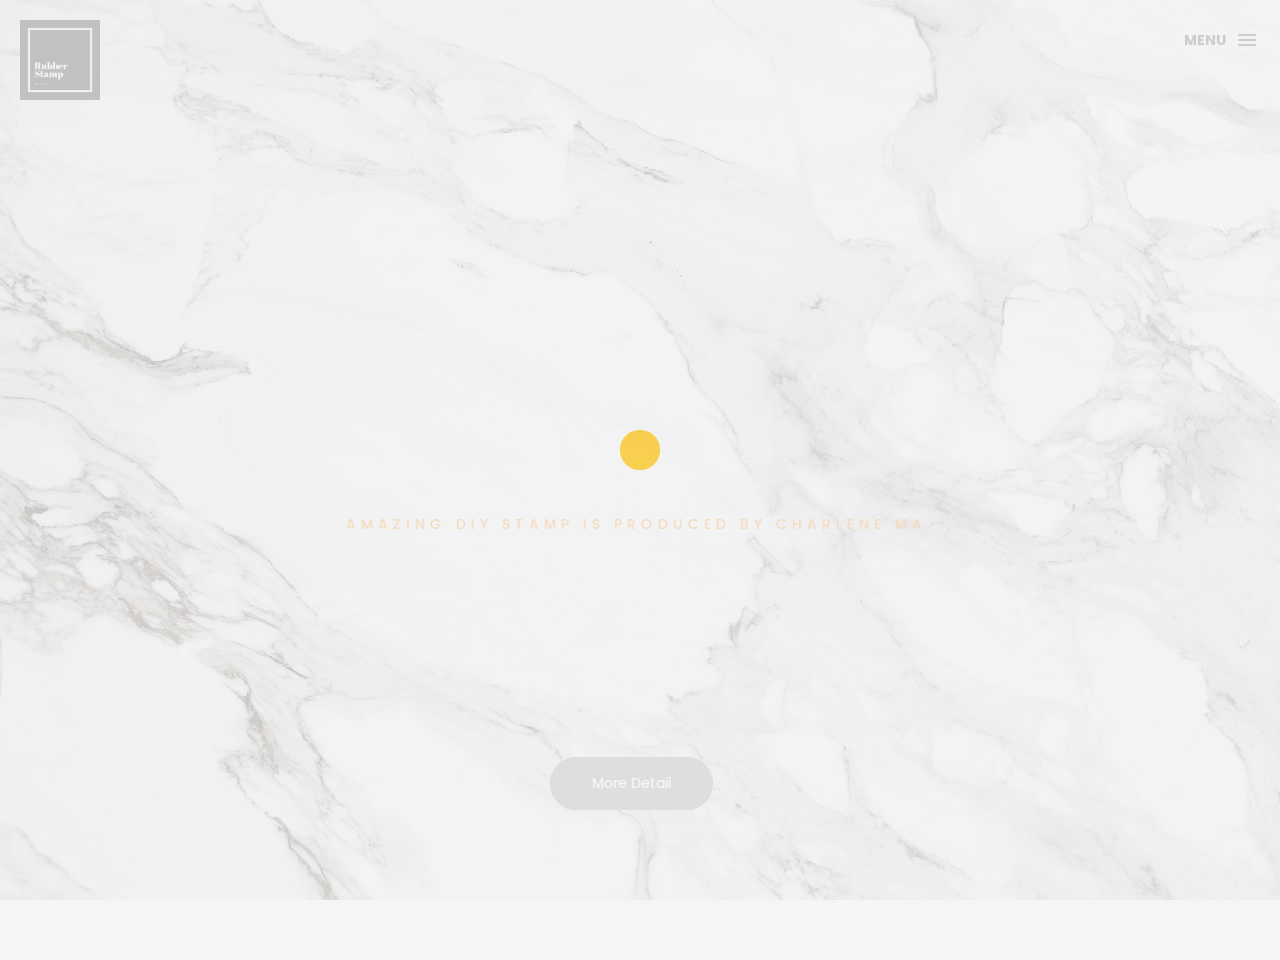
<file: index.html>
<!DOCTYPE html>

<!-- template:https://www.free-css.com/free-css-templates/page238/box  template2:https://html5up.net/overflow -->
<html lang="en">

				  
<head>
    <meta charset="utf-8">
    <meta http-equiv="X-UA-Compatible" content="IE=edge">
    <meta name="viewport" content="width=device-width, initial-scale=1">
    <!-- The above 3 meta tags *must* come first in the head; any other head content must come *after* these tags -->
    	<title>rubberstamp</title>
<body background="img/578416_marble-computer-wallpaper.jpg">

	 
   
    <link rel="icon" href="img/fav.png" type="image/x-icon">

    <!-- Bootstrap -->
    <link href="css/bootstrap.min.css" rel="stylesheet">
    <link href="ionicons/css/ionicons.min.css" rel="stylesheet">

    <!-- main css -->
    <link href="css/style.css" rel="stylesheet">


    <!-- modernizr -->
    <script src="js/modernizr.js"></script>

    <!-- HTML5 shim and Respond.js for IE8 support of HTML5 elements and media queries -->
    <!-- WARNING: Respond.js doesn't work if you view the page via file:// -->
    <!--[if lt IE 9]>
      <script src="https://oss.maxcdn.com/html5shiv/3.7.2/html5shiv.min.js"></script>
      <script src="https://oss.maxcdn.com/respond/1.4.2/respond.min.js"></script>
    <![endif]-->
</head>

<body>

    <!-- Preloader -->
    <div id="preloader">
        <div class="pre-container">
            <div class="spinner">
                <div class="double-bounce1"></div>
                <div class="double-bounce2"></div>
            </div>
        </div>
    </div>
    <!-- end Preloader -->

    <div class="container-fluid">
        <!-- box header -->
        <header class="box-header">
            <div class="box-logo">
                <a href="index.html"><img src="img/logo.png" width="80" alt="Logo"></a>
            </div>
            <!-- box-nav -->
            <a class="box-primary-nav-trigger" href="#0">
                <span class="box-menu-text">Menu</span><span class="box-menu-icon"></span>
            </a>
            <!-- box-primary-nav-trigger -->
        </header>
        <!-- end box header -->

        <!-- nav -->
        <nav>
            <ul class="box-primary-nav">
           <li><a href="index.html">Home</a> <em class="ion-ios-circle-filled color"></em></li>
                <li><a href="about.html">Intro</a></li>
               
              <li><a href="portfolio.html">My work</a></li>
				<li><a href="button.html">Steps and tools</a></li>
                <li><a href="contact.html">contact me</a></li>
				
				



               

                <li class="box-social"><a href="https://www.facebook.com/yanmhymama"><i class="ion-social-facebook"></i></a></li>
                <li class="box-social"><a href="https://www.instagram.com/cddvdvcdhk/"><i class="ion-social-instagram-outline"></i></a></li>
                
            </ul>
        </nav>
        <!-- end nav -->

        <!-- box-intro -->
        <section class="box-intro">
            <div class="table-cell">
                <h1 class="box-headline letters rotate-2">
                    <span class="box-words-wrapper">
                        <b class="is-visible">Rubber.</b>
                        <b>&nbsp;stamp.</b>
                        <b>&nbsp;Craft.</b>
                    </span>
		        </h1>
                <h5>Amazing DIY stamp is produced by charlene ma.</h5>
            </div>

        
        </section>
        <!-- end box-intro -->
    </div>

 

    <!-- footer -->
    <footer>
					<a href="about.html" class="button style2 scrolly-middle">More Detail</a>
				</footer>
    </footer>
    <!-- end footer -->

    <!-- back to top -->
    <a href="#0" class="cd-top"><i class="ion-android-arrow-up"></i></a>
    <!-- end back to top -->



    <!-- jQuery -->
    <script src="js/jquery-2.1.1.js"></script>
    <!--  plugins -->
    <script src="js/bootstrap.min.js"></script>
    <script src="js/menu.js"></script>
    <script src="js/animated-headline.js"></script>
    <script src="js/isotope.pkgd.min.js"></script>


    <!--  custom script -->
    <script src="js/custom.js"></script>

</body>

</html>
</file>
<file: css/style.css>
/*
* Box Theme
* Created by : Ahmed Eissa
* website : www.ahmedessa.net
* behance : https://www.behance.net/3essa
*/


/* Table of Content
==================================================
	- Google fonts & font family -
	- General -
    - typography -
    - Preloader -
	- Header -
    - box intro section -
    - Portfoilo section -
    - Footer -
    - About page -
    - Services page -
    - contact page -
    - Portfolio single page -
    - Responsive media queries -
*/


/* Google fonts & font family
==================================================*/

@import url(https://fonts.googleapis.com/css?family=Poppins:400,500,600,700);

/* General
==================================================*/

html,
body backgound
{
  background-repeat: no-repeat;
  background-size: auto;
}
body {
    height: 100%;
    font-family: 'Poppins', sans-serif;
    line-height: 1.8;
    color: #606060

}

.no-padding {
    padding-left: 0;
    padding-right: 0;
}

.no-padding [class^="col-"] {
    padding-left: 0;
    padding-right: 0;
}

.main-container {
    padding: 100px 0;
}

.center {
    text-align: center;
}

a {
    -webkit-transition: all .3s;
    transition: all .3s
}

.uppercase {
    text-transform: uppercase;
}

.h-30 {
    height: 30px
}

.h-10 {
    height: 10px
}

.color {
    color: #ffbf00;
    font-size: 11px;
}


/* typography
==================================================*/

h1 {
    color: #393939;
    font-size: 60px;
    text-transform: uppercase;
}

h3 {
    color: #393939;
}

h5 {
    color: #ffbf00;
}


/* preloader
==================================================*/

#preloader {
    position: fixed;
    top: 0;
    left: 0;
    right: 0;
    bottom: 0;
    background-color: #f5f5f5;
    /* change if the mask should be a color other than white */
    z-index: 1000;
    /* makes sure it stays on top */
}

.pre-container {
    position: absolute;
    left: 50%;
    top: 50%;
    bottom: auto;
    right: auto;
    -webkit-transform: translateX(-50%) translateY(-50%);
    transform: translateX(-50%) translateY(-50%);
    text-align: center;
}

.spinner {
    width: 40px;
    height: 40px;
    position: relative;
    margin: 100px auto;
}

.double-bounce1,
.double-bounce2 {
    width: 100%;
    height: 100%;
    border-radius: 50%;
    background-color: #ffbf00;
    opacity: 0.6;
    position: absolute;
    top: 0;
    left: 0;
    -webkit-animation: bounce 2.0s infinite ease-in-out;
    animation: bounce 2.0s infinite ease-in-out;
}

.double-bounce2 {
    -webkit-animation-delay: -1.0s;
    animation-delay: -1.0s;
}

@-webkit-keyframes bounce {
    0%,
    100% {
        -webkit-transform: scale(0.0)
    }
    50% {
        -webkit-transform: scale(1.0)
    }
}

@keyframes bounce {
    0%,
    100% {
        transform: scale(0.0);
        -webkit-transform: scale(0.0);
    }
    50% {
        transform: scale(1.0);
        -webkit-transform: scale(1.0);
    }
}


/* headr
==================================================*/

.box-header {
    position: absolute;
    top: 0;
    left: 0;
    background: rgba(255, 255, 255, 0.95);
    height: 50px;
    width: 100%;
    z-index: 3;
    box-shadow: 0 1px 2px rgba(0, 0, 0, 0.3);
    -webkit-font-smoothing: antialiased;
    -moz-osx-font-smoothing: grayscale;
}

.box-header {
    height: 80px;
    background: transparent;
    box-shadow: none;
}

.box-header {
    -webkit-transition: background-color 0.3s;
    transition: background-color 0.3s;
    -webkit-transform: translate3d(0, 0, 0);
    transform: translate3d(0, 0, 0);
    -webkit-backface-visibility: hidden;
    backface-visibility: hidden;
}

.box-header.is-fixed {
    position: fixed;
    top: -80px;
    background-color: rgba(255, 255, 255, 0.96);
    -webkit-transition: -webkit-transform 0.3s;
    transition: -webkit-transform 0.3s;
    transition: transform 0.3s;
    transition: transform 0.3s, -webkit-transform 0.3s;
}

.box-header.is-visible {
    -webkit-transform: translate3d(0, 100%, 0);
    transform: translate3d(0, 100%, 0);
}

.box-header.menu-is-open {
    background-color: #F08600;
}

.box-logo {
    display: block;
    padding: 20px;
}

.box-primary-nav-trigger {
    position: absolute;
    right: 0;
    top: 0;
    height: 100%;
    width: 50px;
    background-color: #fff;
}

.box-primary-nav-trigger .box-menu-text {
    color: #393939;
    text-transform: uppercase;
    font-weight: 700;
    display: none;
}

.box-primary-nav-trigger .box-menu-icon {
    display: inline-block;
    position: absolute;
    left: 50%;
    top: 50%;
    bottom: auto;
    right: auto;
    -webkit-transform: translateX(-50%) translateY(-50%);
    transform: translateX(-50%) translateY(-50%);
    width: 18px;
    height: 2px;
    background-color: #393939;
    -webkit-transition: background-color 0.3s;
    transition: background-color 0.3s;
    list-style: none;
}

.box-primary-nav-trigger .box-menu-icon::before,
.box-primary-nav-trigger .box-menu-icon:after {
    content: '';
    width: 100%;
    height: 100%;
    position: absolute;
    background-color: #393939;
    right: 0;
    -webkit-transition: -webkit-transform .3s, top .3s, background-color 0s;
    -webkit-transition: top .3s, background-color 0s, -webkit-transform .3s;
    transition: top .3s, background-color 0s, -webkit-transform .3s;
    transition: transform .3s, top .3s, background-color 0s;
    transition: transform .3s, top .3s, background-color 0s, -webkit-transform .3s;
}

.box-primary-nav-trigger .box-menu-icon::before {
    top: -5px;
}

.box-primary-nav-trigger .box-menu-icon::after {
    top: 5px;
}

.box-primary-nav-trigger .box-menu-icon.is-clicked {
    background-color: rgba(255, 255, 255, 0);
}

.box-primary-nav-trigger .box-menu-icon.is-clicked::before,
.box-primary-nav-trigger .box-menu-icon.is-clicked::after {
    background-color: 393939;
}

.box-primary-nav-trigger .box-menu-icon.is-clicked::before {
    top: 0;
    -webkit-transform: rotate(135deg);
    transform: rotate(135deg);
}

.box-primary-nav-trigger .box-menu-icon.is-clicked::after {
    top: 0;
    -webkit-transform: rotate(225deg);
    transform: rotate(225deg);
}

.box-primary-nav-trigger {
    width: 100px;
    padding-left: 1em;
    background-color: transparent;
    height: 30px;
    line-height: 30px;
    right: 10px;
    top: 50%;
    bottom: auto;
    -webkit-transform: translateY(-50%);
    transform: translateY(-50%);
}

.box-primary-nav-trigger .box-menu-text {
    display: inline-block;
}

.box-primary-nav-trigger .box-menu-icon {
    left: auto;
    right: 1em;
    -webkit-transform: translateX(0) translateY(-50%);
    transform: translateX(0) translateY(-50%);
}

.box-primary-nav {
    position: fixed;
    left: 0;
    top: 0;
    height: 100%;
    width: 100%;
    background: rgba(0, 0, 0, 0.96);
    z-index: 2;
    text-align: center;
    padding: 50px 0;
    -webkit-backface-visibility: hidden;
    backface-visibility: hidden;
    overflow: auto;
    -webkit-overflow-scrolling: touch;
    -webkit-transform: translateY(-100%);
    transform: translateY(-100%);
    -webkit-transition-property: -webkit-transform;
    transition-property: -webkit-transform;
    transition-property: transform;
    transition-property: transform, -webkit-transform;
    -webkit-transition-duration: 0.4s;
    transition-duration: 0.4s;
    list-style: none;
}

.box-primary-nav li {
    font-size: 22px;
    font-size: 1.375rem;
    font-weight: 300;
    -webkit-font-smoothing: antialiased;
    -moz-osx-font-smoothing: grayscale;
    margin: .2em 0;
    text-transform: capitalize;
}

.box-primary-nav a {
    display: inline-block;
    padding: .4em 1em;
    border-radius: 0.25em;
    -webkit-transition: all 0.2s;
    transition: all 0.2s;
    color: #fff;
    text-decoration: none;
    font-weight: bold;
}
.box-primary-nav a:focus {
    outline: none;
}

.no-touch .box-primary-nav a:hover {
    text-decoration: none;
    color: #ddd;
}

.box-primary-nav .box-label {
    color: #ffbf00;
    text-transform: uppercase;
    font-weight: 700;
    font-size: 17px;
    margin: 2.4em 0 .8em;
}

.box-primary-nav .box-social {
    display: inline-block;
    margin: 10px .4em;
}

.box-primary-nav .box-social a {
    width: 30px;
    height: 30px;
    padding: 0;
    font-size: 30px
}

.box-primary-nav.is-visible {
    -webkit-transform: translateY(0);
    transform: translateY(0);
}

.box-primary-nav {
    padding: 150px 0 0;
}

.box-primary-nav li {
    font-size: 18px;
}


/* box-intro
==================================================*/

.box-intro {
    text-align: center;
    display: table;
    height: 100vh;
    width: 100%;
}

.box-intro .table-cell {
    display: table-cell;
    vertical-align: middle;
}

.box-intro em {
    font-style: normal;
    text-transform: uppercase
}

b i:last-child {
    color: #ffbf00 !important;
}

.box-intro h5 {
    letter-spacing: 5px;
    text-transform: uppercase;
    color: #F08600;
    line-height: 1.7;
}


/* mouse effect */

.mouse {
    position: absolute;
    width: 22px;
    height: 42px;
    bottom: 40px;
    left: 50%;
    margin-left: -12px;
    border-radius: 15px;
    border: 2px solid #888;
    -webkit-animation: intro 1s;
    animation: intro 1s;
}

.scroll {
    display: block;
    width: 3px;
    height: 3px;
    margin: 6px auto;
    border-radius: 4px;
    background: #888;
    -webkit-animation: finger 2s infinite;
    animation: finger 2s infinite;
}

@-webkit-keyframes intro {
    0% {
        opacity: 0;
        -webkit-transform: translateY(40px);
        transform: translateY(40px);
    }
    100% {
        opacity: 1;
        -webkit-transform: translateY(0);
        transform: translateY(0);
    }
}

@keyframes intro {
    0% {
        opacity: 0;
        -webkit-transform: translateY(40px);
        transform: translateY(40px);
    }
    100% {
        opacity: 1;
        -webkit-transform: translateY(0);
        transform: translateY(0);
    }
}

@-webkit-keyframes finger {
    0% {
        opacity: 1;
    }
    100% {
        opacity: 0;
        -webkit-transform: translateY(20px);
        transform: translateY(20px);
    }
}

@keyframes finger {
    0% {
        opacity: 1;
    }
    100% {
        opacity: 0;
        -webkit-transform: translateY(20px);
        transform: translateY(20px);
    }
}


/* text rotate */

.box-headline {
    font-size: 130px;
    line-height: 1.0;
}

.box-words-wrapper {
    display: inline-block;
    position: relative;
}

.box-words-wrapper b {
    display: inline-block;
    position: absolute;
    white-space: nowrap;
    left: 0;
    top: 0;
}

.box-words-wrapper b.is-visible {
    position: relative;
}

.no-js .box-words-wrapper b {
    opacity: 0;
}

.no-js .box-words-wrapper b.is-visible {
    opacity: 1;
}

.box-headline.rotate-2 .box-words-wrapper {
    -webkit-perspective: 300px;
    perspective: 300px;
}

.box-headline.rotate-2 i,
.box-headline.rotate-2 em {
    display: inline-block;
    -webkit-backface-visibility: hidden;
    backface-visibility: hidden;
}

.box-headline.rotate-2 b {
    opacity: 0;
}

.box-headline.rotate-2 i {
    -webkit-transform-style: preserve-3d;
    transform-style: preserve-3d;
    -webkit-transform: translateZ(-20px) rotateX(90deg);
    transform: translateZ(-20px) rotateX(90deg);
    opacity: 0;
}

.is-visible .box-headline.rotate-2 i {
    opacity: 1;
}

.box-headline.rotate-2 i.in {
    -webkit-animation: box-rotate-2-in 0.4s forwards;
    animation: box-rotate-2-in 0.4s forwards;
}

.box-headline.rotate-2 i.out {
    -webkit-animation: box-rotate-2-out 0.4s forwards;
    animation: box-rotate-2-out 0.4s forwards;
}

.box-headline.rotate-2 em {
    -webkit-transform: translateZ(20px);
    transform: translateZ(20px);
}

.no-csstransitions .box-headline.rotate-2 i {
    -webkit-transform: rotateX(0deg);
    transform: rotateX(0deg);
    opacity: 0;
}

.no-csstransitions .box-headline.rotate-2 i em {
    -webkit-transform: scale(1);
    transform: scale(1);
}

.no-csstransitions .box-headline.rotate-2 .is-visible i {
    opacity: 1;
}

@-webkit-keyframes box-rotate-2-in {
    0% {
        opacity: 0;
        -webkit-transform: translateZ(-20px) rotateX(90deg);
    }
    60% {
        opacity: 1;
        -webkit-transform: translateZ(-20px) rotateX(-10deg);
    }
    100% {
        opacity: 1;
        -webkit-transform: translateZ(-20px) rotateX(0deg);
    }
}

@keyframes box-rotate-2-in {
    0% {
        opacity: 0;
        -webkit-transform: translateZ(-20px) rotateX(90deg);
        transform: translateZ(-20px) rotateX(90deg);
    }
    60% {
        opacity: 1;
        -webkit-transform: translateZ(-20px) rotateX(-10deg);
        transform: translateZ(-20px) rotateX(-10deg);
    }
    100% {
        opacity: 1;
        -webkit-transform: translateZ(-20px) rotateX(0deg);
        transform: translateZ(-20px) rotateX(0deg);
    }
}

@-webkit-keyframes box-rotate-2-out {
    0% {
        opacity: 1;
        -webkit-transform: translateZ(-20px) rotateX(0);
    }
    60% {
        opacity: 0;
        -webkit-transform: translateZ(-20px) rotateX(-100deg);
    }
    100% {
        opacity: 0;
        -webkit-transform: translateZ(-20px) rotateX(-90deg);
    }
}

@keyframes box-rotate-2-out {
    0% {
        opacity: 1;
        -webkit-transform: translateZ(-20px) rotateX(0);
        transform: translateZ(-20px) rotateX(0);
    }
    60% {
        opacity: 0;
        -webkit-transform: translateZ(-20px) rotateX(-100deg);
        transform: translateZ(-20px) rotateX(-100deg);
    }
    100% {
        opacity: 0;
        -webkit-transform: translateZ(-20px) rotateX(-90deg);
        transform: translateZ(-20px) rotateX(-90deg);
    }
}


/* portfolio section
==================================================*/

.portfolio .categories-grid span {
    font-size: 30px;
    margin-bottom: 30px;
    display: inline-block;
}

.portfolio .categories-grid .categories ul li {
    list-style: none;
    margin: 20px 0;
}

.portfolio .categories-grid .categories ul li a {
    display: inline-block;
    color: #60606e;
    padding: 0 10px;
    margin: 0 10px;
    -webkit-transition: all .2s ease-in-out .2s;
    transition: all .2s ease-in-out .2s;
}

.portfolio .categories-grid .categories ul li a:hover,
.portfolio .categories-grid .categories ul li a:focus {
    text-decoration: none;
}

.portfolio .categories-grid .categories ul li a.active {
    margin-left: 0;
    background-color: #4B4B4B;
    padding: 0px 20px;
    color: white;
    border-radius: 25px;
    text-decoration: none;
}

.portfolio_filter {
    padding-left: 0;
}

.portfolio_item {
    position: relative;
    overflow: hidden;
    display: block;
}

.portfolio_item .portfolio_item_hover {
    position: absolute;
    top: 0px;
    left: 0px;
    height: 100%;
    width: 100%;
    background-color: rgba(0, 0, 0, .8);
    -webkit-transform: translate(-100%);
    transform: translate(-100%);
    opacity: 0;
    -webkit-transition: all .2s ease-in-out;
    transition: all .2s ease-in-out;
}

.portfolio_item .portfolio_item_hover .item_info {
    text-align: center;
    position: absolute;
    top: 50%;
    left: 50%;
    -webkit-transform: translate(-50%, -50%);
    transform: translate(-50%, -50%);
    padding: 10px;
    width: 100%;
    font-weight: bold;
}

.portfolio_item .portfolio_item_hover .item_info span {
    display: block;
    color: #fff;
    font-size: 18px;
    -webkit-transform: translateX(-100px);
    transform: translateX(-100px);
    -webkit-transition: all .2s ease-in-out .2s;
    transition: all .2s ease-in-out .2s;
    opacity: 0;
}

.portfolio_item .portfolio_item_hover .item_info em {
    font-style: normal;
    display: inline-block;
    background-color: #ffbf00;
    padding: 5px 20px;
    border-radius: 25px;
    color: #333;
    margin-top: 10px;
    -webkit-transform: translateX(-100px);
    transform: translateX(-100px);
    -webkit-transition: all .3s ease-in-out .3s;
    transition: all .3s ease-in-out .3s;
    opacity: 0;
    font-size: 10px;
    letter-spacing: 2px;
}

.portfolio_item:hover .portfolio_item_hover {
    opacity: 1;
    -webkit-transform: translateX(0);
    transform: translateX(0);
}

.portfolio_item:hover .item_info em,
.portfolio_item:hover .item_info span {
    opacity: 1;
    -webkit-transform: translateX(0);
    transform: translateX(0);
}

.portfolio .categories-grid .categories ul li {
    float: left;
}

.portfolio .categories-grid .categories ul li a {
    padding: 0 10px;
    -webkit-transition: all .2s ease-in-out .2s;
    transition: all .2s ease-in-out .2s;
}

.portfolio_filter {
    padding-left: 0;
    display: inline-block;
    margin: 0 auto;
    text-align: center;
    margin-bottom: 50px;
}

.portfolio-inner {
    padding-bottom: 0 !important;
    padding-top: 55px;
}


/* footer
==================================================*/

footer {
    padding: 30px 0;
    text-align: center;
    background: #f5f5f5
}

.copyright {
    color: #ccc;
    margin-bottom: 0;
}

footer img {
    margin: 0 auto;
}
backgound img{width:100%;}

/* backto top
==================================================*/

.cd-top {
    display: inline-block;
    height: 40px;
    width: 40px;
    position: fixed;
    bottom: 20px;
    line-height: 40px;
    font-size: 20px;
    right: 10px;
    text-align: center;
    color: #fff;
    background: rgba(255, 191, 0, 0.8);
    visibility: hidden;
    opacity: 0;
    -webkit-transition: opacity .3s 0s, visibility 0s .3s;
    transition: opacity .3s 0s, visibility 0s .3s;
}

.cd-top.cd-is-visible,
.cd-top.cd-fade-out,
.no-touch .cd-top:hover {
    -webkit-transition: opacity .3s 0s, visibility 0s 0s;
    transition: opacity .3s 0s, visibility 0s 0s;
}

.cd-top.cd-is-visible {
    /* the button becomes visible */
    visibility: visible;
    opacity: 1;
}

.cd-top.cd-fade-out {
    opacity: .5;
}

.no-touch .cd-top:hover,
.no-touch .cd-top:focus {
    background-color: #ffbf00;
    opacity: 1;
    color: #fff;
}


/* About page
==================================================*/

.top-bar {
    color: #333;
    padding: 150px 0 150px;
    background: -webkit-linear-gradient( rgba(255, 255, 255, .8), rgba(255, 255, 255, .8)), url(../img/01.jpg);
    background: linear-gradient( rgba(255, 255, 255, .8), rgba(255, 255, 255, .8)), url(../img/01.jpg);
    background-size: cover;
    background-attachment: fixed;
    background-position: center center;
    text-align: center;
	
}

.top-bar h1 {
    font-size: 60px;
    text-transform: uppercase;
    font-weight: 700;
    color: #999;
    line-height: 50px;
}

.top-bar p {
    font-size: 15px;
    text-transform: uppercase;
    font-weight: 500;
    color: #777;
}

.top-bar p a {
    color: #777;
}

.top-bar p a:hover,
.top-bar p a:focus {
    color: #555;
    text-decoration: none;
}

.social-ul {
    list-style: none;
    display: inline-block;
    padding-left: 0;
}

.social-ul li {
    margin: 0 10px;
    float: left;
}

.social-ul li a {
    font-size: 25px;
    color: #555;
    -webkit-transition: all .3s;
    transition: all .3s;
}

.social-ul li a:hover {
    color: #888;
}


/* Services page
==================================================*/

.size-50 {
    font-size: 50px;
}

.service-box {
    margin-bottom: 30px;
}

.service-box h3 {
    margin-top: 0;
}


/* contact page
==================================================*/

.details-text i {
    margin-right: 10px;
}

.textarea-contact {
    height: 200px;
    width: 100%;
    border: solid 1px #070707;
    position: relative;
}

.textarea-contact textarea {
    height: 100%;
    width: 100%;
    border: 0;
    padding: 20px;
    background-color: transparent;
    float: left;
    z-index: 2;
    font-size: 14px;
    color: #070707;
    resize: none;
}

.textarea-contact > span {
    position: absolute;
    top: 20px;
    left: 20px;
    -webkit-transform: translateY(-50%);
    transform: translateY(-50%);
    font-size: 12px;
    text-transform: uppercase;
    color: #070707;
    -webkit-transition: all .2s ease-in-out;
    transition: all .2s ease-in-out;
    z-index: 1;
}

.input-contact {
    height: 40px;
    width: 100%;
    border: solid 1px #070707;
    position: relative;
    margin-bottom: 30px;
}

.input-contact input[type="text"] {
    height: 100%;
    width: 100%;
    border: 0;
    padding: 0 20px;
    float: left;
    position: relative;
    background-color: transparent;
    z-index: 2;
    font-size: 14px;
    color: #9a9a9a;
}

.input-contact > span {
    position: absolute;
    top: 50%;
    left: 20px;
    -webkit-transform: translateY(-50%);
    transform: translateY(-50%);
    font-size: 12px;
    text-transform: uppercase;
    color: #111111;
    -webkit-transition: all .2s ease-in-out;
    transition: all .2s ease-in-out;
    z-index: 1;
}

.input-contact > span.active,
.textarea-contact > span.active {
    color: #111111;
    font-size: 10px;
    top: 0px;
    left: 5px;
    background-color: #595959;
    padding: 5px
}

input:focus,
textarea:focus {
    outline: none;
}

.contact-info {
    margin-top: 20px;
}

.contact-info i {
    height: 30px;
    width: 30px;
    display: inline-block;
    background: #ffbf00;
    text-align: center;
    line-height: 33px;
    margin-right: 10px;
    color: #fff;
    font-size: 21px;
}

.contact-info p {
    display: inline-block;
    margin-right: 20px;
}

.btn-box {
    background: #ffbf00;
    padding: 10px 50px;
    border-radius: 0;
    color: #fff;
    margin-top: 20px;
    text-transform: uppercase;
    letter-spacing: 2px;
    font-weight: 500;
}

.btn-box:hover,
.btn-box:focus {
    background: #F5B700;
    color: #fff;
}


/* single project page
==================================================*/

.cat-ul {
    padding-left: 0;
    list-style: none
}

.cat-ul li i {
    margin-right: 10px;
    color: #ffbf00;
}


/* Responsive media queries
==================================================*/

@media (max-width: 991px) {
    .portfolio .categories-grid span {
        margin-bottom: 0;
        text-align: center;
        width: 100%;
    }
    .portfolio .categories-grid .categories ul li {
        text-align: center;
    }
    .portfolio .categories-grid .categories ul li a {
        margin-left: 0;
    }
    .col-md-6 h3 {
        margin-top: 30px;
    }
}

@media only screen and (max-width: 670px) {
    .box-headline {
        font-size: 100px;
    }
    .box-intro h5 {
        font-size: 12px;
    }
    .box-primary-nav a {
        padding: 5px 1em;
        font-size: 14px;
    }
    .box-primary-nav {
        padding: 80px 0 0;
    }
    .box-primary-nav .box-social a {
        font-size: 23px;
    }
    .top-bar h1 {
        font-size: 40px;
        line-height: 30px;
    }
    .portfolio .categories-grid .categories ul li {
        float: none;
    }
}

@media only screen and (max-width: 520px) {
    .box-headline {
        font-size: 80px;
    }
    .box-intro h5 {
        font-size: 12px;
    }
    .main-container {
        padding: 50px 0;
    }
}

@media only screen and (max-width: 420px) {
    .box-headline {
        font-size: 50px;
    }
    .box-intro h5 {
        font-size: 12px;
    }
    .top-bar h1 {
        font-size: 30px;
        line-height: 30px;
    }
}

/*Button*/

	input[type="button"],
	input[type="submit"],
	input[type="reset"],
	button,
	.button {
		-moz-transition: background-color 0.35s ease-in-out, color 0.35s ease-in-out;
		-webkit-transition: background-color 0.35s ease-in-out, color 0.35s ease-in-out;
		-ms-transition: background-color 0.35s ease-in-out, color 0.35s ease-in-out;
		transition: background-color 0.35s ease-in-out, color 0.35s ease-in-out;
		-webkit-appearance: none;
		position: relative;
		display: inline-block;
		border: 0;
		background: #35b88f;
		color: #fff;
		text-shadow: 0 0 0.5px rgba(255, 255, 255, 0.25);
		cursor: pointer;
		text-decoration: none;
		outline: 0;
		padding: 1em 3em 1em 3em;
		text-align: center;
		border-radius: 3em;
		font-weight: 400;
	}

		input[type="button"]:hover,
		input[type="submit"]:hover,
		input[type="reset"]:hover,
		button:hover,
		.button:hover {
			background: #45c89f;
		}

		input[type="button"].style2,
		input[type="submit"].style2,
		input[type="reset"].style2,
		button.style2,
		.button.style2 {

			  position: absolute;

    bottom: 90px;
    left: 50%;
    margin-left: -90px;
			color: #fff;
			background: #888;
			box-shadow: inset 0 0 0 1px #888;
		}

			input[type="button"].style2:hover,
			input[type="submit"].style2:hover,
			input[type="reset"].style2:hover,
			button.style2:hover,
			.button.style2:hover {
				background: rgba(255, 255, 255, 0.1);
				color: #5F5F5F;
				text-shadow: 0 0 0.5px rgba(255, 255, 255, 0.25) !important;
			}

		input[type="button"].style3,
		input[type="submit"].style3,
		input[type="reset"].style3,
		button.style3,
		.button.style3 {
			background: none;
			color: #3a3939;
			box-shadow: inset 0 0 0 1px #dad9d9;
		}

			input[type="button"].style3:hover,
			input[type="submit"].style3:hover,
			input[type="reset"].style3:hover,
			button.style3:hover,
			.button.style3:hover {
				background: rgba(58, 57, 57, 0.025);
			}

/*banner*/

	#banner {
		position: relative;
		color: #fff;
		text-shadow: 0 0 0.5px rgba(255, 255, 255, 0.25);
		text-align: center;
		background: #35b88f url("images/banner.svg") bottom center no-repeat;
		padding: 5em 0 5em 0;
		margin: 0;
		background-size: 125% auto;
	}

		#banner .button {
			color: #35b882;
			text-shadow: 0 0 0.5px rgba(53, 184, 130, 0.25);
		}

/* Box */

	.box {
		position: relative;
		margin-top: 9em;
		margin-bottom: 0;
	}

		.box:after {
			content: '';
			display: block;
			position: absolute;
			top: -9em;
			left: 50%;
			height: 9em;
			border-left: solid 1px #fff;
		}

		.box:before {
			content: '';
			display: block;
			width: 90px;
			height: 66px;
			position: absolute;
			left: 50%;
			top: -4.5em;
			margin-left: -45px;
			margin-top: -33px;
			background: url("images/arrow.svg") no-repeat;
		}

		.box :last-child {
			margin-bottom: 0;
		}

		.box.style1 {
			background: #fff;
			padding: 3em;
		}

			.box.style1 .image {
				display: block;
				position: absolute;
				top: 0;
				width: 50%;
				height: 100%;
				background: #152E33;
				overflow: hidden;
			}

				.box.style1 .image img {
					position: absolute;
					top: 0;
					height: 100%;
					width: auto;
				}

			.box.style1 .inner > :last-child {
				margin: 0;
			}

			.box.style1.right .image {
				left: 0;
			}

				.box.style1.right .image img {
					right: 0;
				}

			.box.style1.right .inner {
				margin-left: 50%;
				padding-left: 3em;
			}

			.box.style1.left .image {
				right: 0;
			}

				.box.style1.left .image img {
					left: 0;
				}

			.box.style1.left .inner {
				margin-right: 50%;
				padding-right: 3em;
			}

		.box.style2 {
			text-align: center;
		}

			.box.style2 header {
				display: inline-block;
				background: #fff;
				padding: 2em 3em 2em 3em;
				margin: 0;
			}

				.box.style2 header p {
					padding: 0;
				}

			.box.style2 .inner {
				position: relative;
				padding: 40px 0 0px 0;
			}

				.box.style2 .inner:after {
					content: '';
					display: block;
					position: absolute;
					top: 0;
					left: 50%;
					height: 100%;
					border-left: solid 1px #fff;
				}

				.box.style2 .inner .row {
					position: relative;
				}

					.box.style2 .inner .row:before {
						content: '';
						display: block;
						position: absolute;
						top: 50%;
						left: 20px;
						width: calc(100% - 40px);
						border-bottom: solid 1px #fff;
					}

				.box.style2 .inner .image {
					position: relative;
					z-index: 1;
					padding: 20px;
				}

		.box.style3 {
			background: #fff;
			padding: 3em;
		}

			.box.style3 header {
				text-align: center;
			}
.container.main-container.clearfix img {
  border-radius: 50%;
	  width: 80%;
	height: 80%;}
</file>
